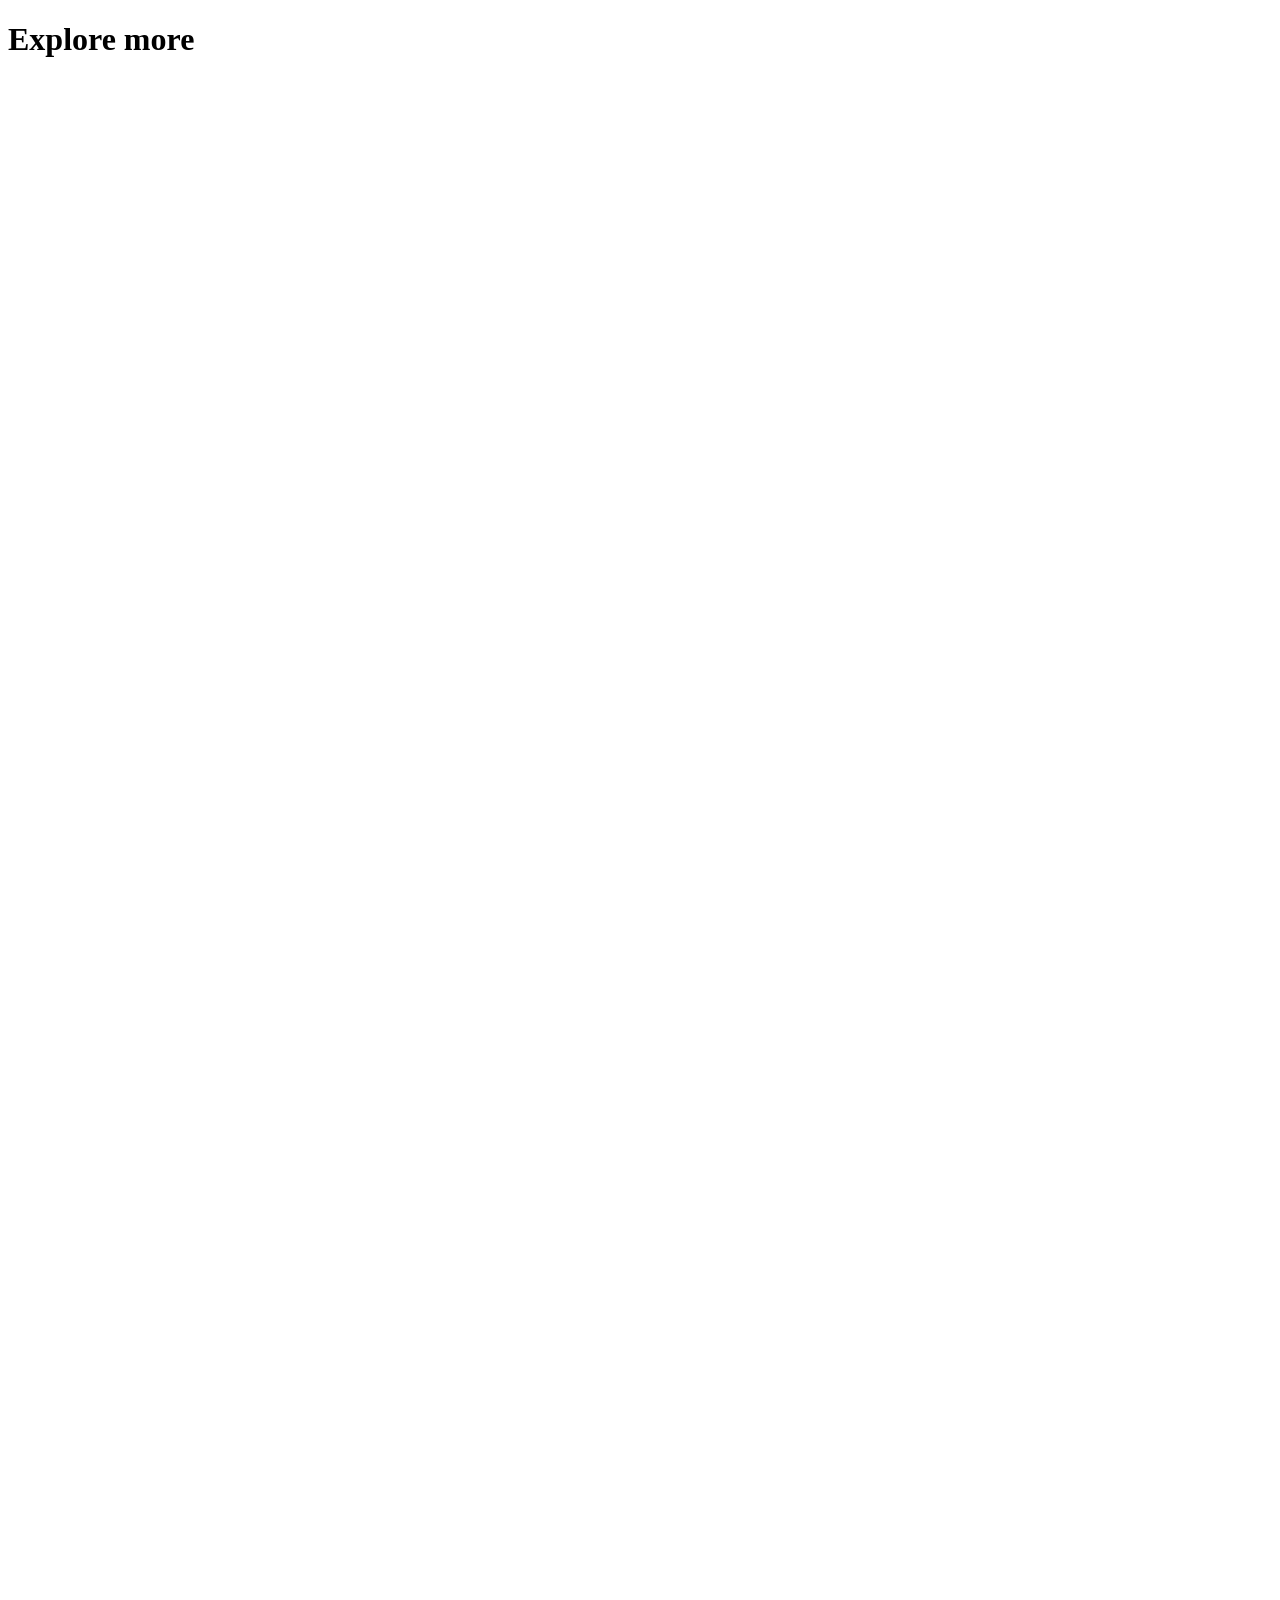
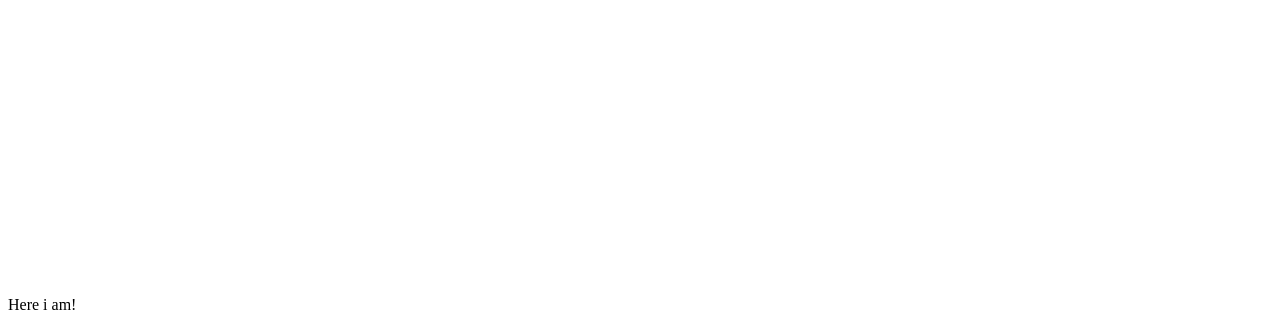
<file: explore.html>
<!DOCTYPE html>
<html lang="en">
  <head>
    <title>Explore More</title>

    <meta charset="UTF-8" />
  </head>

  <body>
    <h1>Explore more</h1>

    <div style="height: 200vh"></div>

    <p id="here-i-am">Here i am!</p>
  </body>
</html>
</file>
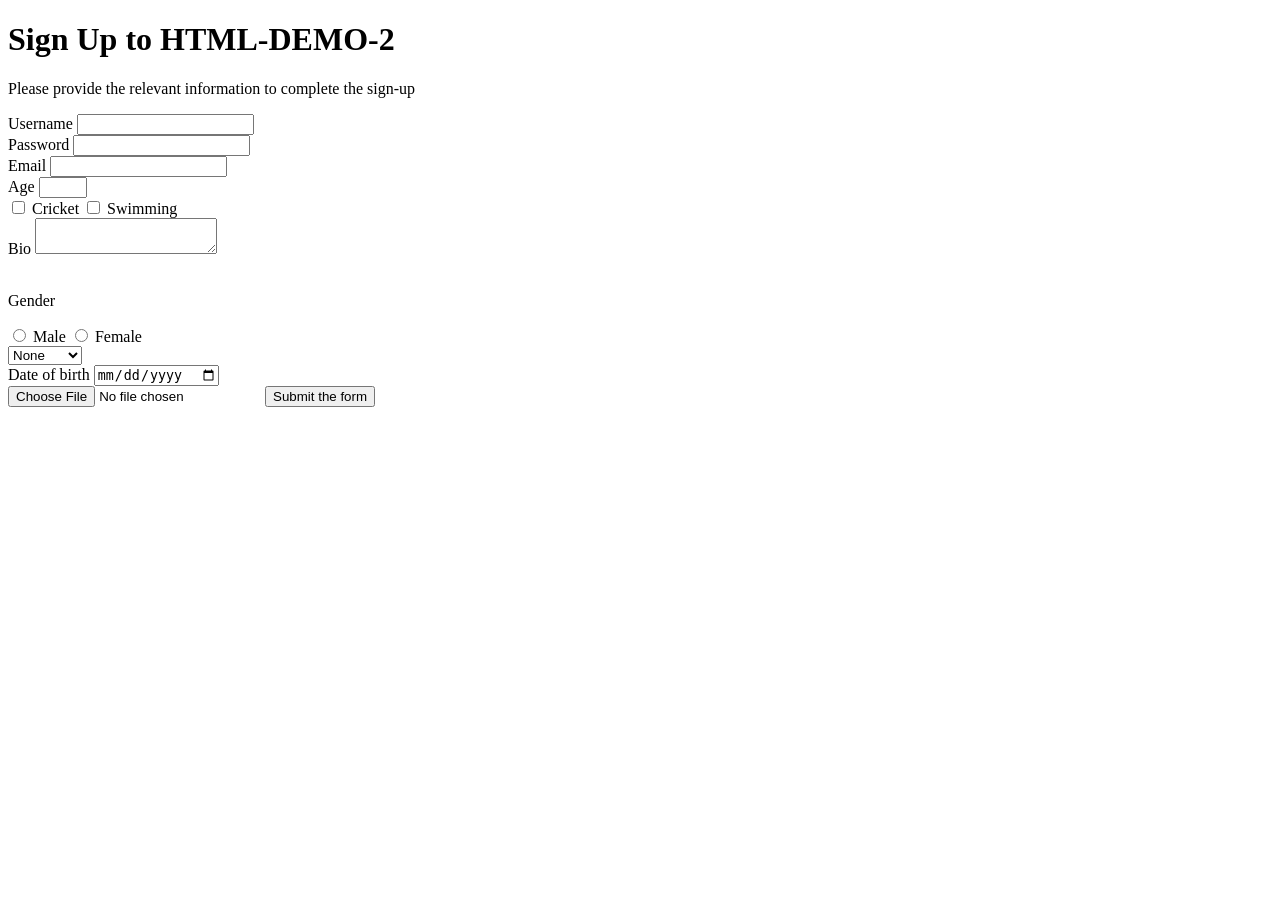
<file: signup.html>
<!DOCTYPE html>
<html lang="en">
  <head>
    <title>Sign up</title>

    <meta charset="UTF-8" />
  </head>

  <body>
    <h1>Sign Up to HTML-DEMO-2</h1>

    <p>Please provide the relevant information to complete the sign-up</p>

    <form
      method="POST"
      action="http://localhost:8081/test"
      enctype="multipart/form-data"
    >
      <div>
        <label for="username">Username</label>
        <input id="username" type="text" name="username2" required />
      </div>

      <div>
        <label for="password">Password</label>
        <input
          id="password"
          type="password"
          name="password"
          required
          minlength="6"
          maxlength="20"
        />
      </div>

      <div>
        <label for="email">Email</label>
        <input id="email" type="email" name="email" />
      </div>

      <div>
        <label for="age">Age</label>
        <input id="age" type="number" name="age" min="10" max="50" />
      </div>

      <div>
        <label>
          <input type="checkbox" name="hobby" value="cricket" />
          Cricket
        </label>

        <label>
          <input type="checkbox" name="hobby" value="swimming" />
          Swimming
        </label>
      </div>

      <div>
        <label for="bio">Bio</label>
        <textarea id="bio" name="bio"></textarea>
      </div>

      <br />

      <div>
        <p>Gender</p>

        <label>
          <input type="radio" name="gender" value="male" />
          Male
        </label>

        <label>
          <input type="radio" name="gender" value="female" />
          Female
        </label>
      </div>

      <select name="country" required>
        <option value="">None</option>
        <option value="pakistan">Pakistan</option>
        <option value="greece">Greece</option>
        <option value="china">China</option>
        <option value="ireland">Ireland</option>
      </select>

      <br />

      <label for="dob">Date of birth</label>
      <input id="dob" type="date" name="date-of-birth" />

      <br />

      <input type="file" name="profile-picture" accept=".jpg, .jpeg, .png" />

      <input type="submit" value="Submit the form" />
    </form>
  </body>
</html>
</file>
